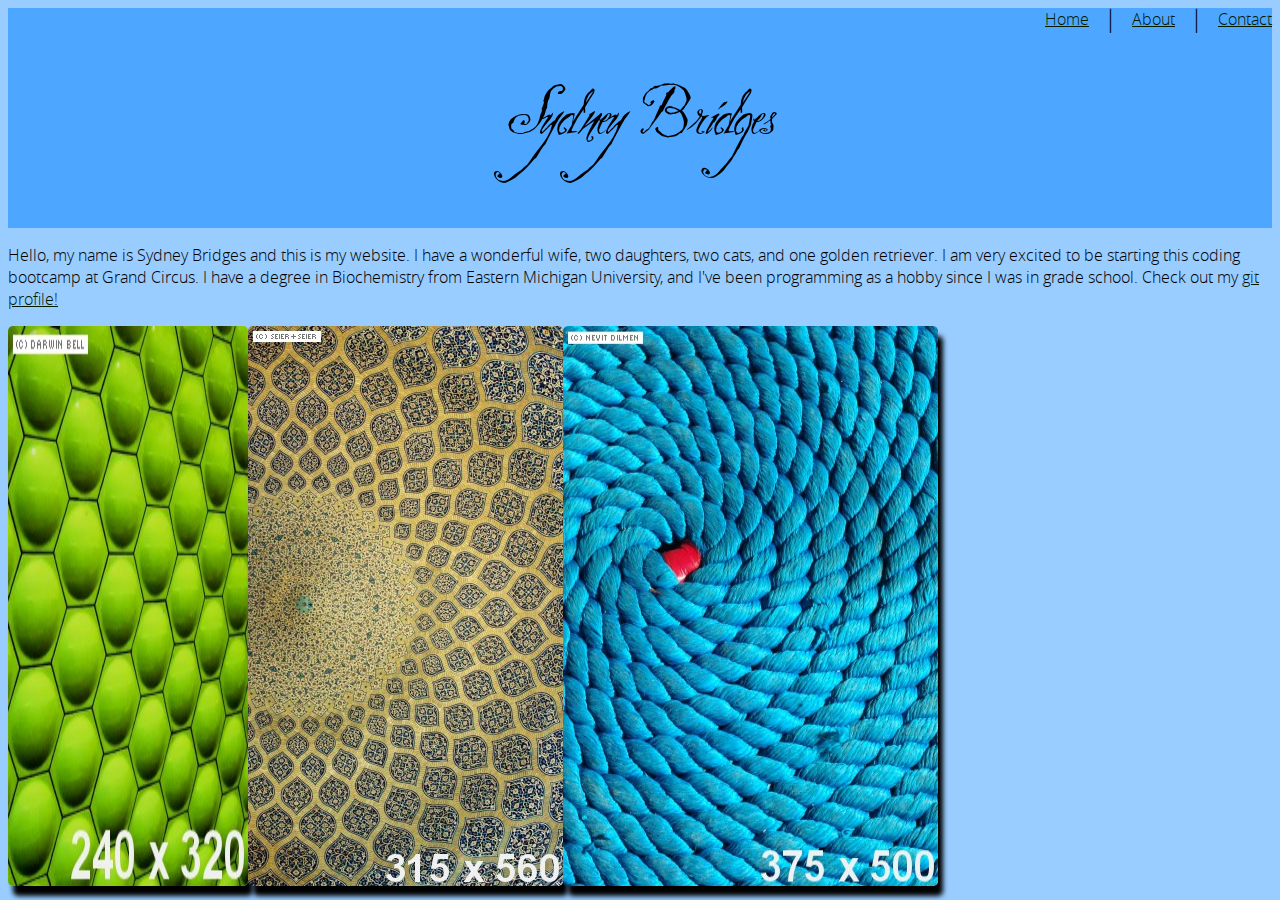
<file: index.html>
<!doctype html>
<html lang=en>
  <head>
    <title>A website by Syd</title>
    <link href="CSS/portfolio.css" rel="stylesheet">
    <meta name="viewport" content="width=device-width, initial-scale=1.0">
  </head>
  <body>
    <header>
      <div id='title'>
        <h1>Sydney Bridges</h1>
      </div>
      <div id='navbar'>
        <nav>
          <a href="index.html">Home</a>
          <div class="spacer"> | </div>
          <a href="about.html">About</a>
          <div class="spacer"> | </div>
          <a href="contact.html">Contact</a>
        </nav>
      </div>
    </header>
    <p>Hello, my name is Sydney Bridges and this is my website.  I have a wonderful wife, two daughters, two cats, and one golden retriever.  I am very excited to be starting this coding bootcamp at Grand Circus.  I have a degree in Biochemistry from Eastern Michigan University, and I've been programming as a hobby since I was in grade school.  Check out my <a href="https://github.com/sybrid1982">git profile!</a></p>
    <div class="images">
      <img src="Images/dummy-240x320-Comb.jpg">
      <img src="Images/dummy-315x560-Mosque.jpg">
      <img src="Images/dummy-375x500-Rope.jpg">
    </div>
  </body>
</html>
</file>
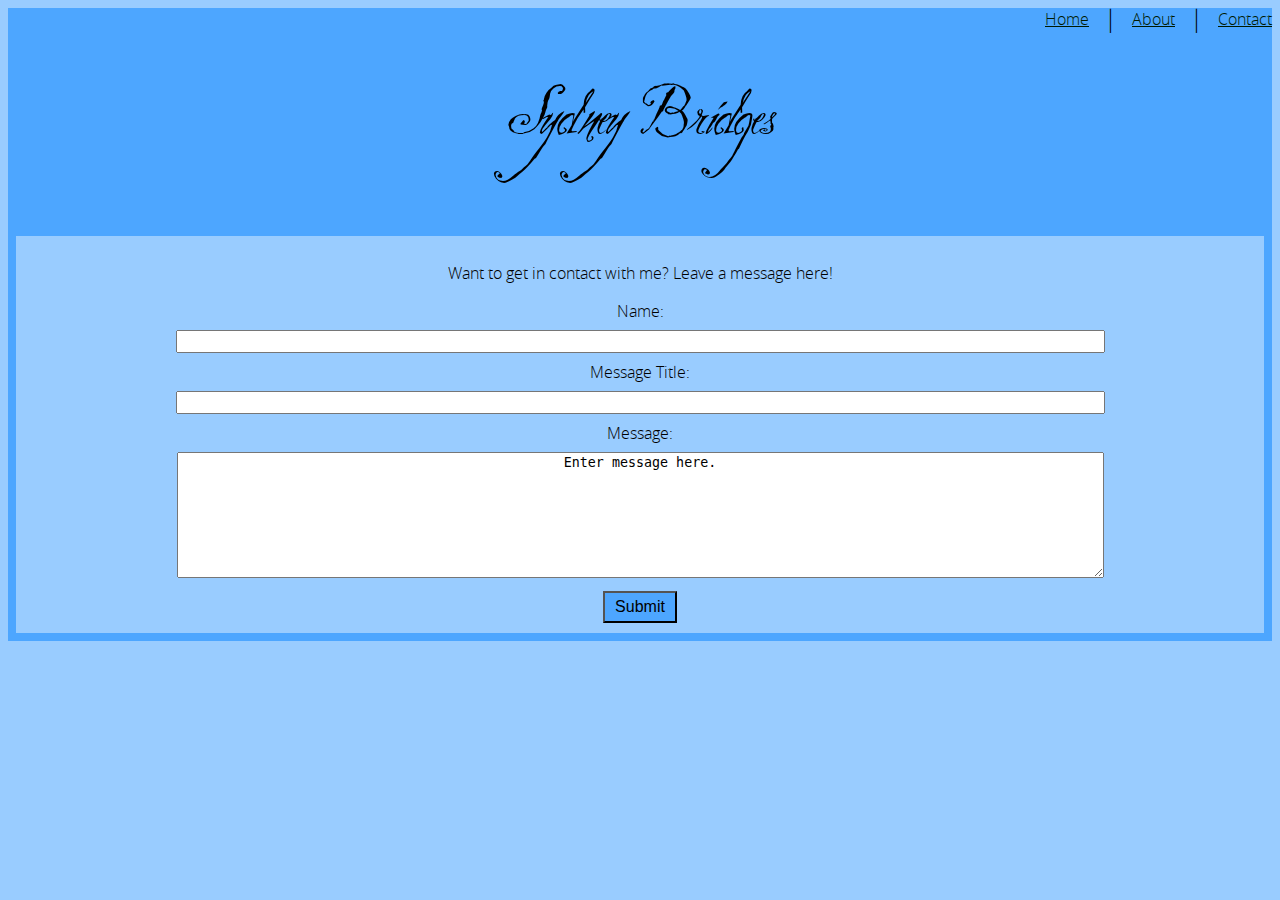
<file: contact.html>
<!doctype html>
<html lang=en>
  <head>
    <title>A website by Syd</title>
    <link href="CSS/portfolio.css" rel="stylesheet">
    <meta name="viewport" content="width=device-width, initial-scale=1.0">
  </head>
  <body>
    <header>
      <div id='title'>
        <h1>Sydney Bridges</h1>
      </div>
      <div id='navbar'>
        <nav>
          <a href="index.html">Home</a>
          <div class="spacer"> | </div>
          <a href="about.html">About</a>
          <div class="spacer"> | </div>
          <a href="contact.html">Contact</a>
        </nav>
      </div>
    </header>
    <div id='contactFormContainer'>
      <p>Want to get in contact with me?  Leave a message here!</p>
      <form id='contactForm'>
        Name:</br> <input type="text" name="name"></br>
        Message Title:</br> <input type="text" name="title"></br>
      </form>
      <div id='message'>
        Message:</br> <textarea name="message" form_id='ContactForm'>Enter message here.</textarea>
      </div>
      <div id='submitMessageButton'>
        <input type="submit" form_id='ContactForm' value="Submit">
      </div>
    </div>
  </body>
</html>
</file>
<file: CSS/portfolio.css>
@font-face {
    font-family: 'zothique_demo';
    src: url('Fonts/zod_____-webfont.woff2') format('woff2'),
         url('Fonts/zod_____-webfont.woff') format('woff');
    font-weight: normal;
    font-style: normal;
}

@font-face {
    font-family: 'open_sans_light';
    src: url('Fonts/opensans-light-webfont.woff2') format('woff2'),
         url('Fonts/opensans-light-webfont.woff') format('woff');
    font-weight: normal;
    font-style: normal;
}

header {
  display: flex;
  background-color: #4da6ff;
  flex-direction: column;
}

body {
  background-color: #99ccff;
  font-family: 'open_sans_light';
}

#title {
  margin: 0 auto;
  order: 1;
}

h1 {
  font-family: 'zothique_demo';
  font-size: 64px;
  font-weight: normal;
}

#navbar {
  order: 2;
}

#navbar * {
  margin-bottom: 15px;
}

#navbar :nth-child(5) {
  margin-bottom: 0px;
}

.spacer {
  display: none;
}

nav {
  display: flex;
  text-align: left;
  flex-direction: column;
}

a {
  color: #001a00;
  text-decoration: underline;
  flex: 1;
}

.images {
  display: flex;
  flex-direction: column;
}

.images > img {
  border-radius: 5px;
  box-shadow: 5px 10px 5px black;
}

@media screen and (min-width:768px){
  nav {
    justify-content: flex-end;
    flex-direction: row;
    margin-bottom: auto;
  }
  #navbar {
    order: 1;
  }
  #navbar * {
    margin-bottom: auto;
    margin-left: 15px;
  }
  #title {
    order: 2;
  }
 .spacer {
    display: block;
    margin-top: -6px;
    font-size: 24px;
  }
  a {
    flex: 0;
  }
  .images {
    flex-direction: row;
  }
}

a:hover {
  color: #e6ffe6;
  text-decoration: none;
}

#contactFormContainer {
  border: 8px solid #4da6ff;
  padding: 10px;
}

#contactFormContainer * {
  text-align: center;
}

form > input {
  margin: 8px;
  width: 75%;
  padding: 2px;
}

#contactFormContainer > div > textarea {
  margin: 8px;
  width: 75%;
  height: 120px;
  padding: 2px;
}

#submitMessageButton > input[type=submit] {
  padding: 5px 10px;
  background: #4da6ff;
  font-size: 16px;
}
</file>
